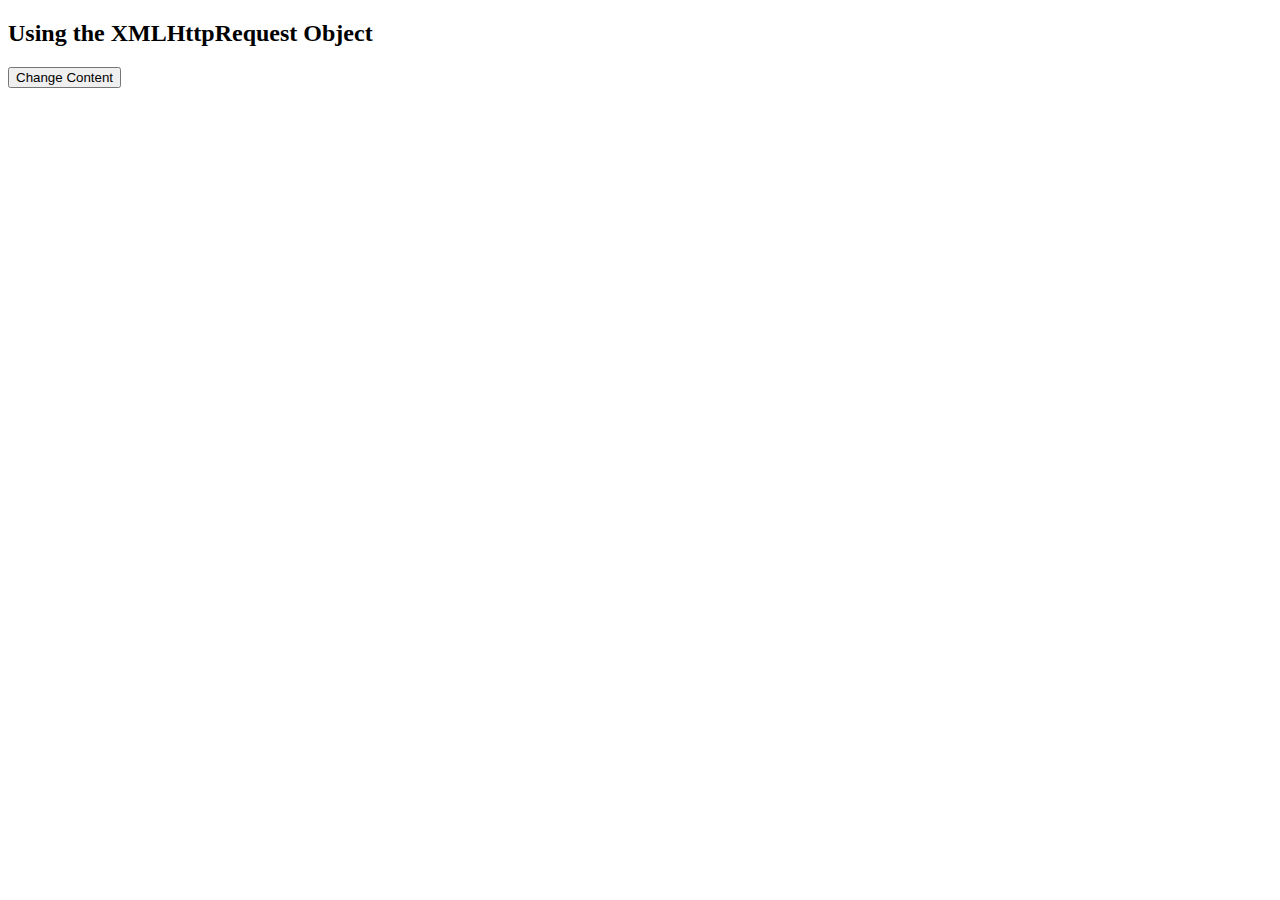
<file: Assignments/Assignments/Day 1/httpreq.html>
<!DOCTYPE html>
<html>
<body>

<h2>Using the XMLHttpRequest Object</h2>

<div id="demo">
<button type="button" onclick="loadXMLDoc()">Change Content</button>
</div>

<script>
function loadXMLDoc() {
  var xhttp = new XMLHttpRequest();
  xhttp.onreadystatechange = function() {
    if (this.readyState == 4 && this.status == 200) {
      document.getElementById("demo").innerHTML = this.responseText;
    }
  };
  xhttp.open("GET", "C:\Users\761154\Documents\Assignments\textfile.txt", true);
  xhttp.send();
}
</script>

</body>
</html>
</file>
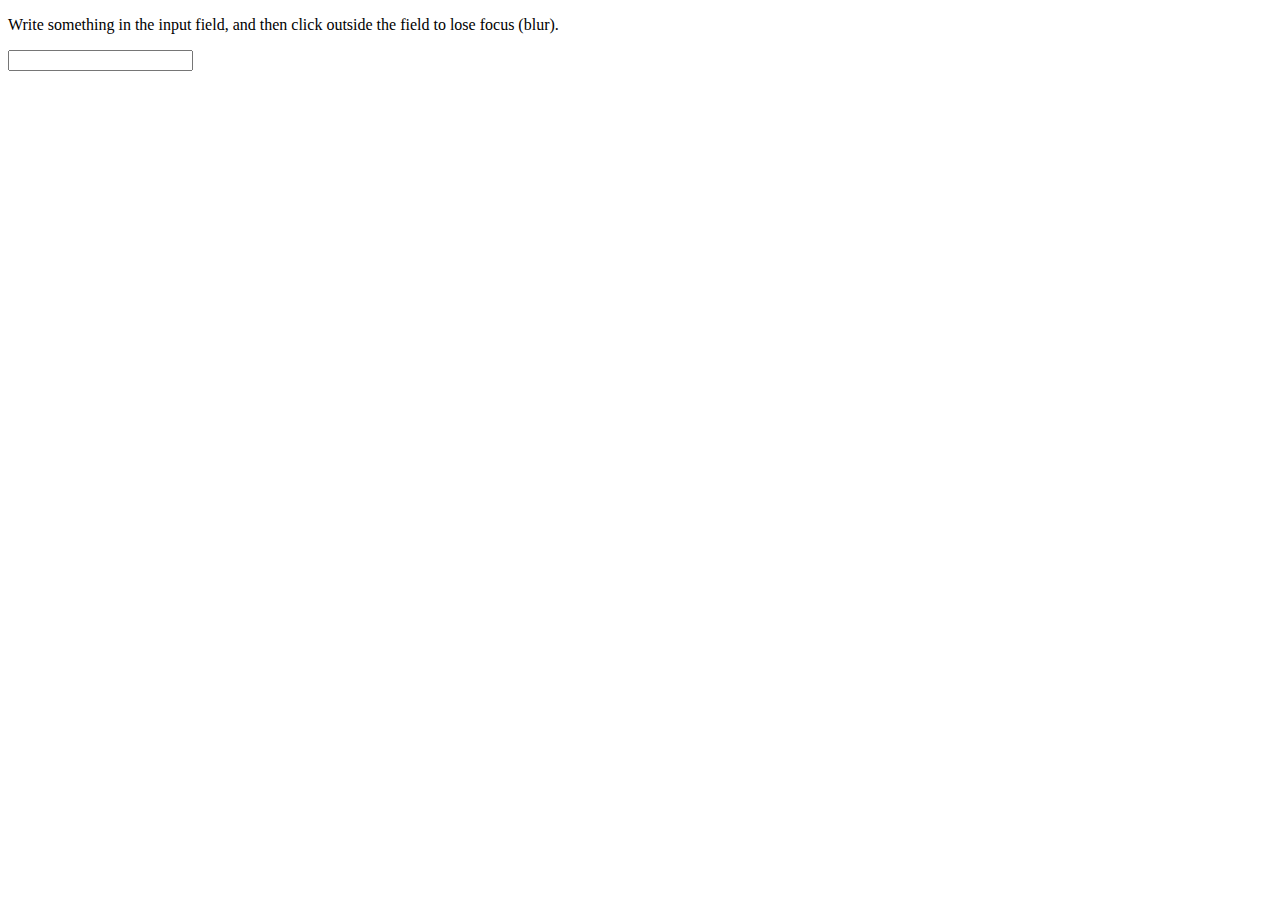
<file: Assignments/Assignments/Day 1/onBlur.html>
<!DOCTYPE html>
<html>
<body>



<p>Write something in the input field, and then click outside the field to lose focus (blur).</p>

<input type="text" id="fname">

<script>
document.getElementById("fname").onblur = function() {myFunction()};

function myFunction() {
  alert("Input field lost focus.");
}
</script>

</body>
</html>
</file>
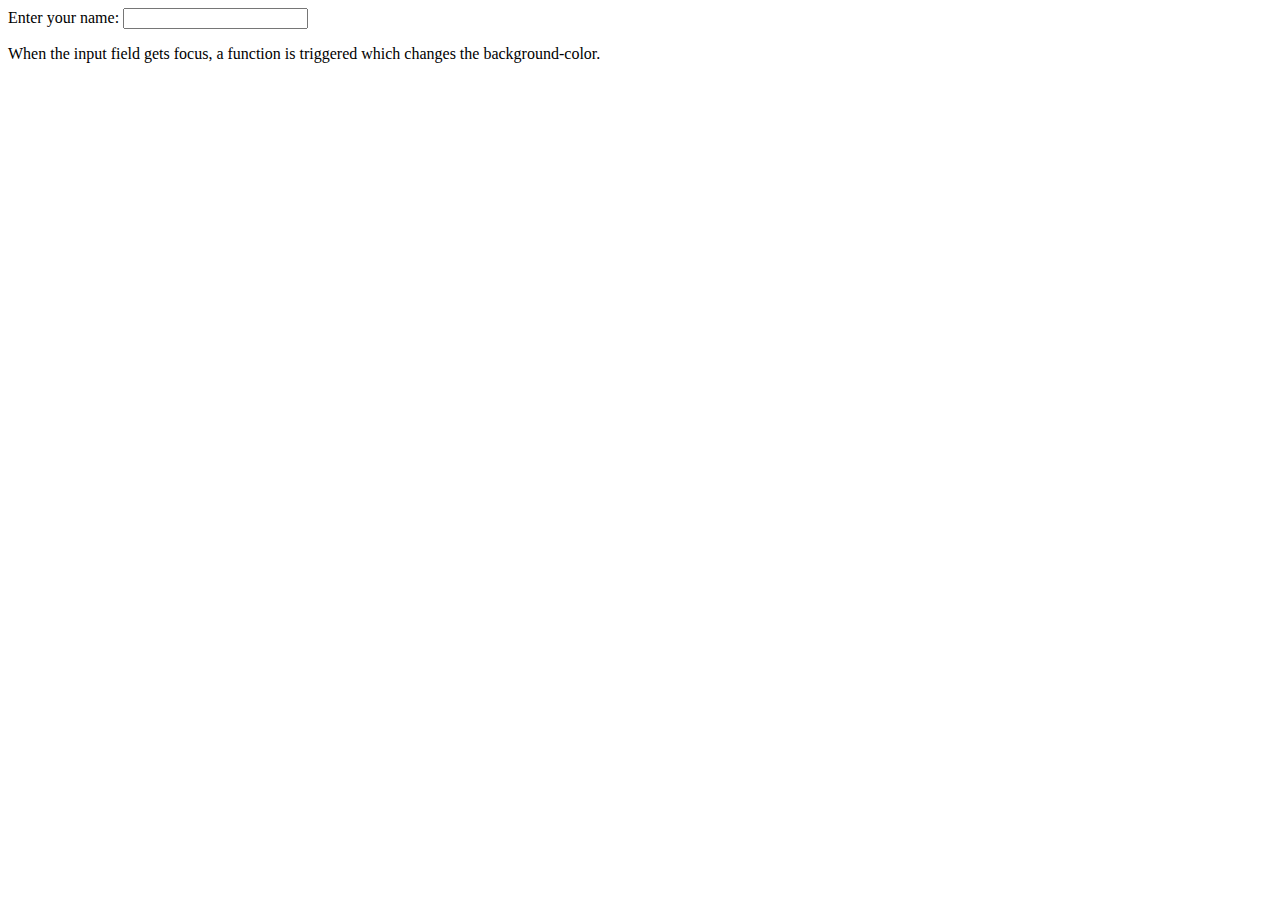
<file: Assignments/Assignments/Day 1/onFocus.html>
<!DOCTYPE html>
<html>
<body>

Enter your name: <input type="text" onfocus="myFunction(this)">

<p>When the input field gets focus, a function is triggered which changes the background-color.</p>

<script>
function myFunction(x) {
  x.style.background = "yellow";
}
</script>

</body>
</html>
</file>
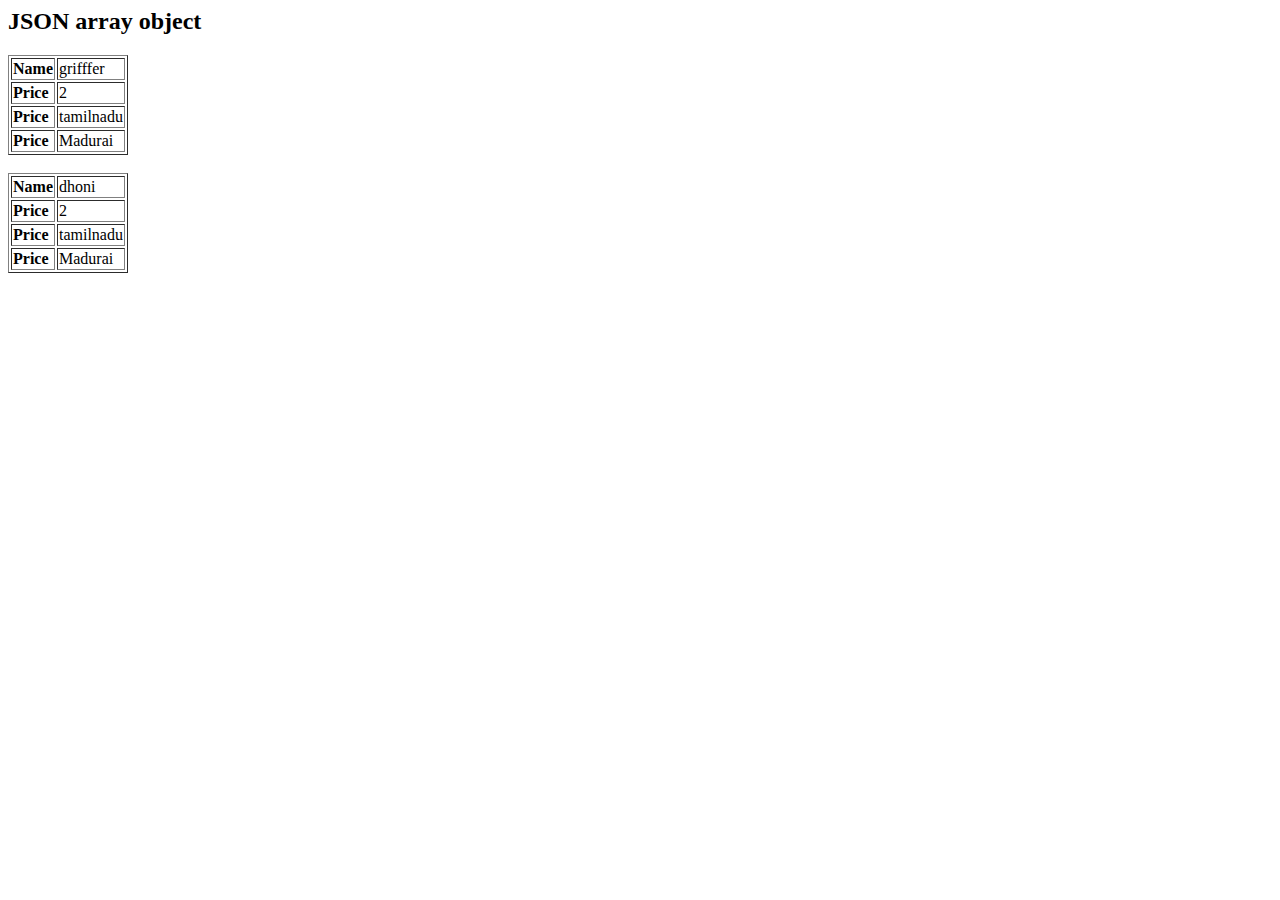
<file: Assignments/Assignments/json/ArrayUsingJson.html>
<html>
   <head>
      <title>Creation of array object in javascript using JSON</title>
      <script language = "javascript" >
         document.writeln("<h2>JSON array object</h2>");
         var cusDet = { "customer" : [ 
            { "Name"  : "grifffer", "id":2,"state":"tamilnadu","city":"Madurai"},
            { "Name"  : "dhoni", "id":2,"state":"tamilnadu","city":"Madurai"}],  
				
          
         }    
         var i = 0
        
			
         for(i = 0;i<cusDet.customer.length;i++) {	
           
            document.writeln("<table border = '1' width = 100 >");
            document.writeln("<tr><td><b>Name</b></td><td width = 50>" + cusDet.customer[i].Name+"</td></tr>");
            document.writeln("<tr><td><b>Price</b></td><td width = 50>" + cusDet.customer[i].id+"</td></tr>");
			document.writeln("<tr><td><b>Price</b></td><td width = 50>" + cusDet.customer[i].state+"</td></tr>");
			document.writeln("<tr><td><b>Price</b></td><td width = 50>" + cusDet.customer[i].city+"</td></tr>");
            document.writeln("</table>");
			 document.writeln("<br>");
            
         }

        
			
        
      </script>
   </head>
   
   <body>
   </body>
</html>
</file>
